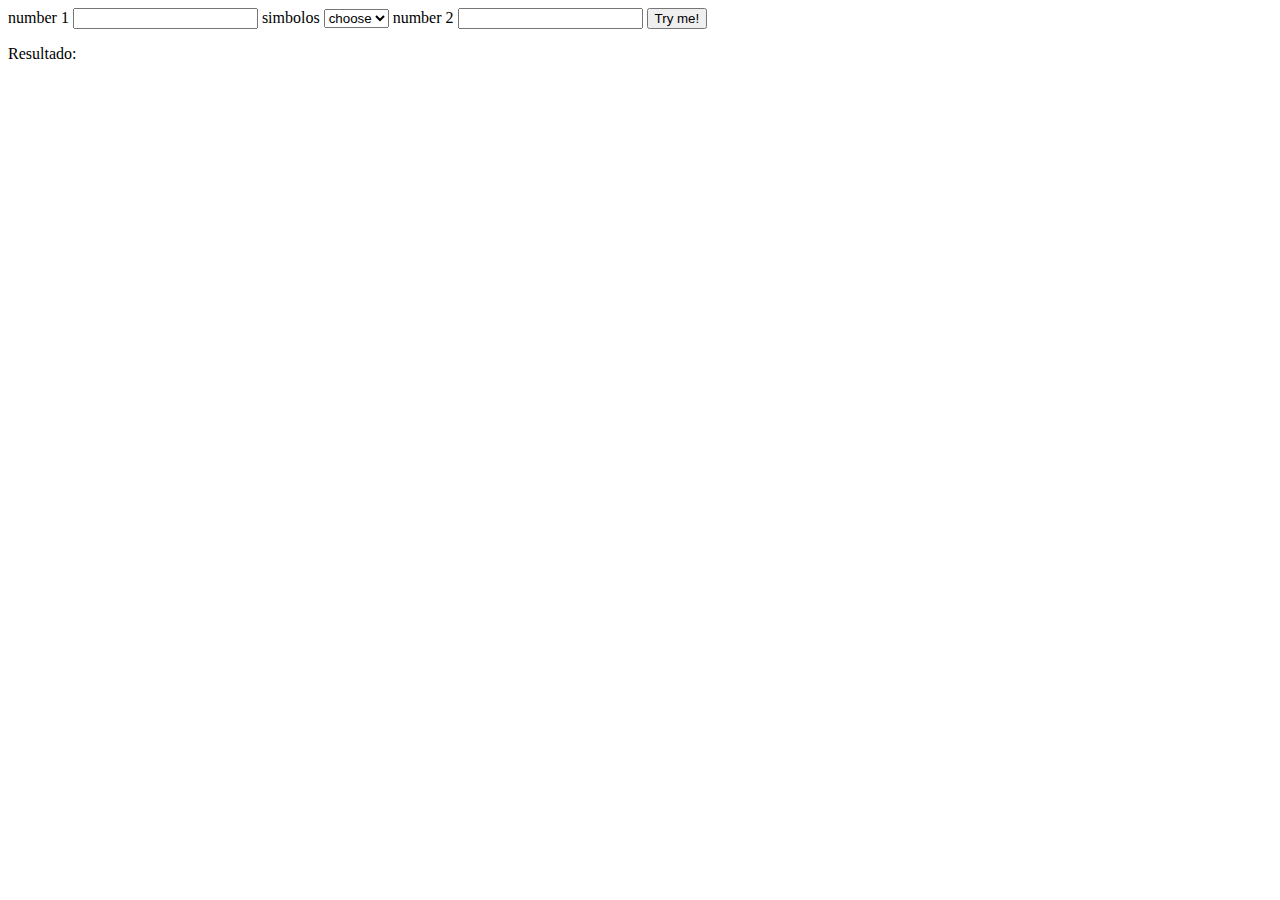
<file: cell-3-2-calculator/index.html>
<!DOCTYPE html>
<html lang="en">
  <head>
    <meta charset="UTF-8" />
    <meta http-equiv="X-UA-Compatible" content="IE=edge" />
    <meta name="viewport" content="width=device-width, initial-scale=1.0" />
    <title>Calculator</title>
  </head>
  <body>
    <form>
      <label for="name">number 1</label>

      <input
        type="text"
        id="name"
        name="name"
        class="js-number-1"
      />

      <label for="calculator">simbolos</label>

      <select name="calculator" id="calculator" class="js-select">
        <option value="choose">choose</option>
        <option value="+">+</option>
        <option value="-">-</option>
        <option value="*">*</option>
        <option value="/">/</option>
        <option value="%">%</option>
      </select>

      <label for="name">number 2</label> 
      <input
        type="text"
        id="name"
        name="name"
        class="js-number-2"
      />
    <input type="submit"  class="js-btn" value="Try me!" />
    </form>
    <p>Resultado: <span class="js-result"></span></p>
    <script src="main.js"></script>
  </body>
</html>
</file>
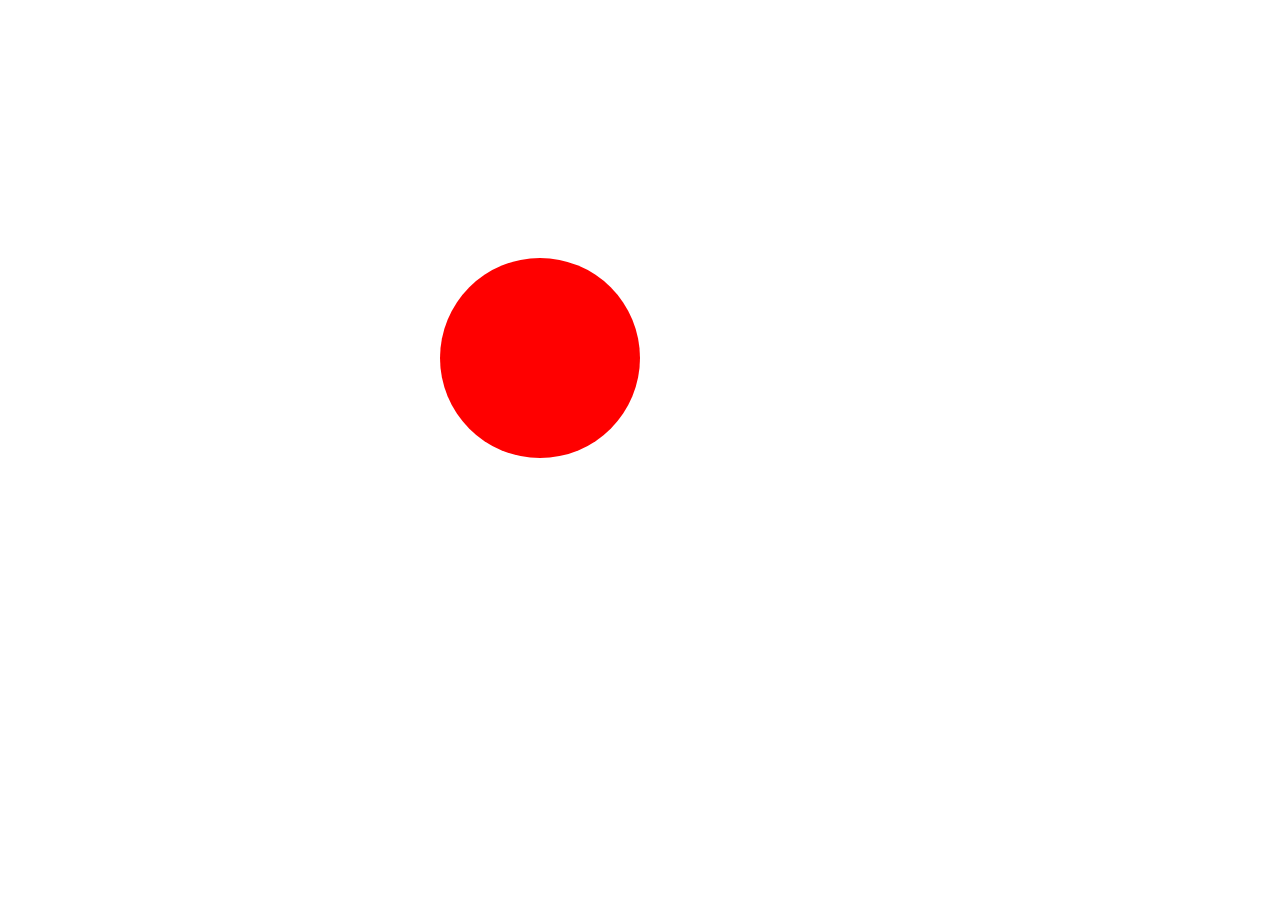
<file: cell-3-1-balloon/balloon.html>
<!DOCTYPE html>
<html lang="en">
<head>
    <meta charset="UTF-8">
    <meta http-equiv="X-UA-Compatible" content="IE=edge">
    <meta name="viewport" content="width=device-width, initial-scale=1.0">
    <link rel="stylesheet" href="main.css">
    <title>Document</title>
</head>
<body class="body">
    <section class="text">
         <h1 class="hidden-text js-explode-text">Ups! Explotó</h1>
         <div class="initial-balloon js-balloon"></div>
    </section>
 <script src="main.js"></script>    


</body>
</html>
</file>
<file: cell-3-1-balloon/main.css>
.body{
    display: flex;
    justify-content: center;
    height: 100vh;
    align-items: center;
}

.initial-balloon{
    height: 200px;
    width: 200px;    
    background-color: red;
    border-radius: 100px;
}

 .balloon-green{
    background-color: green;   
}

.balloon-blue{
    background-color: blue;  
}

.balloon-red{
    background-color: red;
    
} 
.hidden-balloon{
    display:none;
}

.hidden-text {
    display:none;
}

.hidden-btn{
    display:none;
}

.text{
    display:flex;
    height:400px;
    width:400px;
    flex-direction: column;
    


}
</file>
